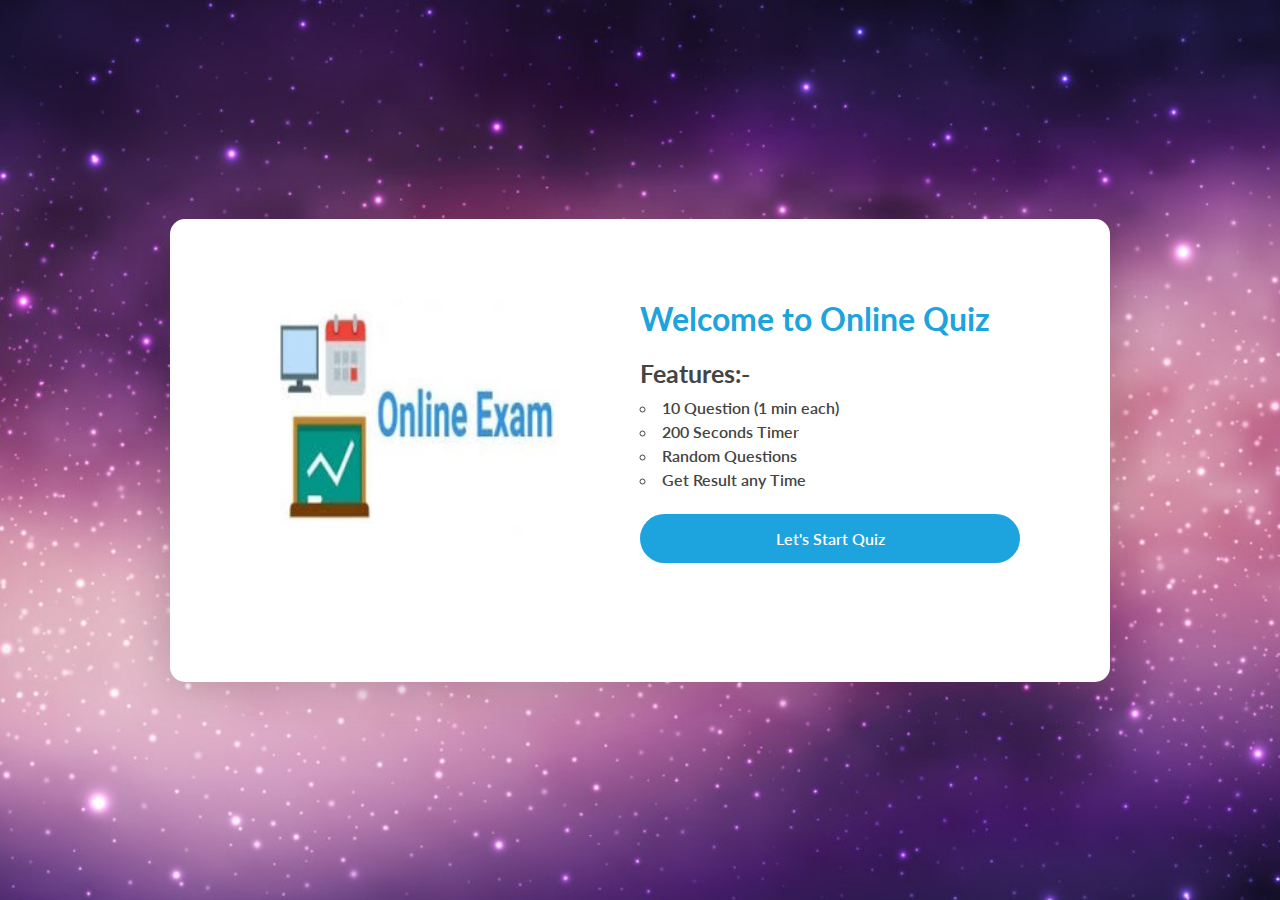
<file: online quiz wps assg-2/index.html>
<!DOCTYPE html>
<html>
    <head>
        <meta charset="UTF-8"/>
        <meta name="viewport" content="width=device-width, initial-scale=1.0"/>
        <title>Online Quiz</title>
        <link rel="stylesheet" href="css/style.css"/>

    </head>
    <body>

        <div class="container">
            <div class="leftSide">
                <img src="img/logo.jpg" alt="online exam Logo"/>
            </div>
            <div class="rightSide">
                <h1>Welcome to Online Quiz</h1>
                <h2>Features:-</h2>
                <ul>
                    <li>10 Question (1 min each)</li>
                    <li>200 Seconds Timer</li>
                    <li>Random Questions</li>
                    <li>Get Result any Time</li>
                </ul>
                <a href="questions.html">Let's Start Quiz</a>
            </div>
        </div>
    </body>
    <script src="js/jquery-3.5.1.min.js"></script>
    <script src="js/quiz.js"></script>
    <script src="js/script.js"></script>
</html>
</file>
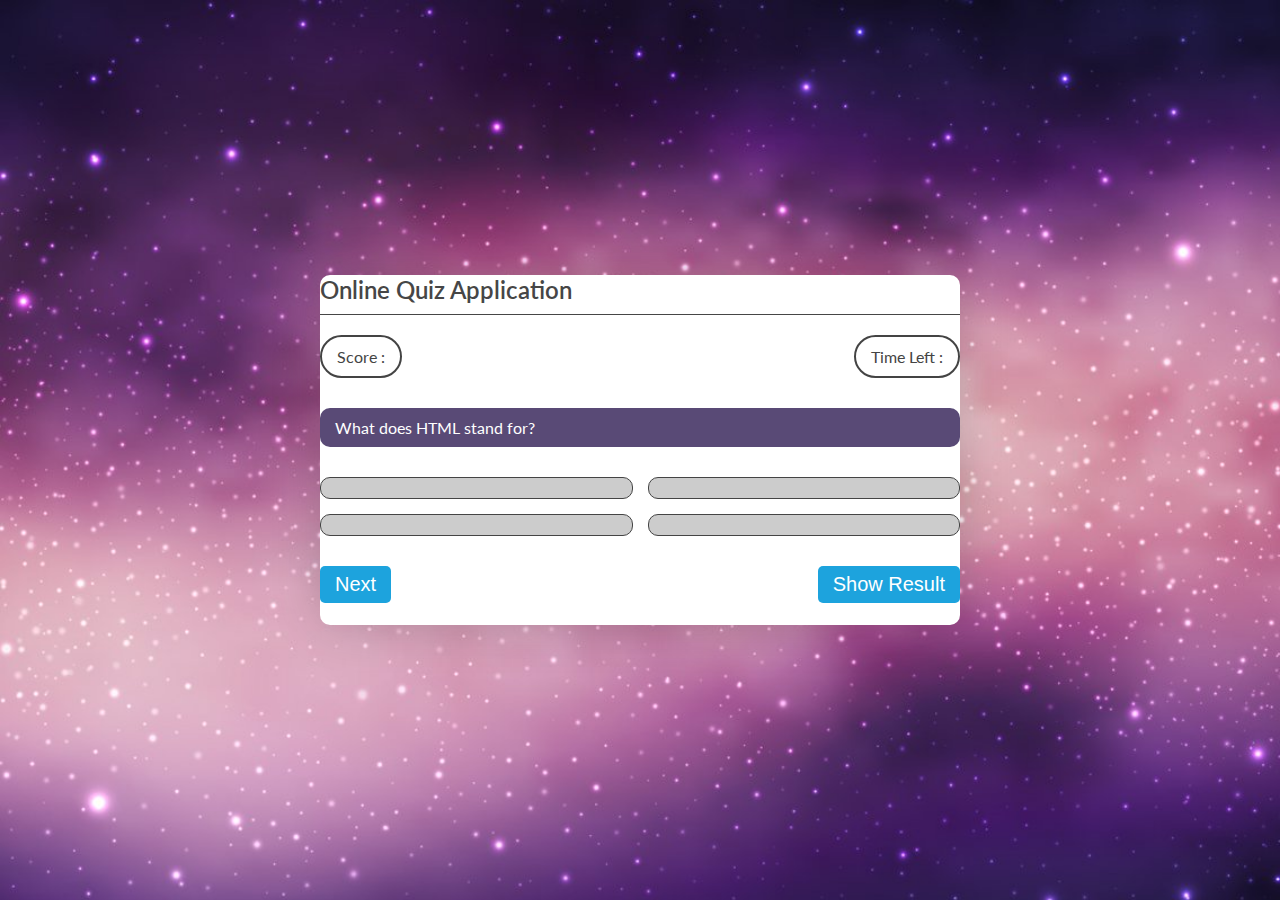
<file: online quiz wps assg-2/questions.html>
<!DOCTYPE html>
<html>
    <head>
        <meta charset="UTF-8"/>
        <meta name="viewport" content="width=device-width, initial-scale=1.0"/>
        <title>Online Quiz</title>
        <link rel="stylesheet" href="css/style.css"/>

    </head>
    <body>  
        <div class="box" id="questionScreen" >
            <div class="title">
                Online Quiz Application
            </div>
            <div class="header">
                <div class="scoreBox">Score : <span></span></div>
                <div class="timerBox">Time Left : <span></span></div>
            </div>


            <div class="questionBox">
                What does HTML stand for?
            </div>
            <div class="optionBox">
                <span onclick="checkAnswer(this)" data-opt="1"></span>
                <span onclick="checkAnswer(this)" data-opt="2"></span>
                <span onclick="checkAnswer(this)" data-opt="3"></span>
                <span onclick="checkAnswer(this)" data-opt="4"></span>
            </div>
            <div class="footer">
                <button onclick="showNext()">Next</button>
                <button onclick="showResult()">Show Result</button>
            </div>

        </div>
        

        <div class="box" id="resultScreen" style="display: none;">
            <div class="title">
                Online Quiz Result
            </div>
            <div class="resultBox">
                <label>Questions:</label>
                <span id="totalQuestion">10</span>
                <label>Attempt : </label>
                <span id="attemptQuestion">0</span>
                <label>Correct : </label>
                <span id="correctAnswers">0/span>
                <label>Wrong : </label>
                <span id="wrongAnswers">0</span>
            </div>
            <div class="footer">
                <a href="index.html">Start Again</a>
            </div>
        </div>
    
    
    
    </body>
    <script src="js/jquery-3.5.1.min.js"></script>
    <script src="js/quiz.js"></script>
    <script src="js/script.js"></script>
</html>
</file>
<file: online quiz wps assg-2/css/style.css>
@import url('https://fonts.googleapis.com/css2?family=Lato:wght@300;400;700&display=swap');

*{
    margin:0;
    padding:0;
    box-sizing:border-box;
}
body{
    font-family:"Lato", sans-serif;
    background-image: url("../img/bg.jpg");
    background-size: cover;
    display:flex;
    justify-content:center;
    align-items:center;
    min-height: 100vh;
}
.container{
    width:940px;
    background-color: #ffffff;
    box-shadow: 0 0 50px 0 rgba(0,0,0,0.2);
    min-height:350px;
    padding: 80px 90px;
    border-radius: 15px;
    display:flex;
}
.leftSide, 
.rightSide{
    width: 50%;

}
.leftSide img{
    height: 300px;
    width: 300px;
}
.rightSide h1{
    color: #1da3dd;
    font-size:32px;
}
.rightSide h2{
    color:#444;
    margin: 20px auto 10px;
    font-size:25px;
}
.rightSide ul{
    color:#444;
    font: size 18px;
    margin-top:5px;
    font-weight:600;
    list-style-type: circle;
    list-style-position:inside;
}
.rightSide ul li{
    margin-top:5px;
}
.rightSide a{
    background-color: #1da3dd;
    border-radius:100px;
    color:#fff;
    font-weight:600;
    width:100%;
    display:inline-block;
    text-align:center;
    padding:15px 0;
    margin-top: 25px;
    text-decoration: none;
    outline: none;
}
/* question page css start*/
.box{
    background-color:#fff;
    border-radius:10px;
    box-shadow: 0 0 50px 0 rgba(0,0,0,0.2);
    min-height:350px;
    width:640px;
}
.title{
    border-bottom: 1px solid #464646;
    color:#464646;
    padding-bottom: 10px;
    margin-bottom: 20px;
    font-weight:600;
    font-size: 24px;

}
.header{
    margin-bottom: 30px;
    display: flex;
    justify-content: space-between;
}
.scoreBox,
.timerBox{
    border-radius:100px;
    padding: 10px 15px;
    border: 2px solid #444;
    color: #444;
}
.questionBox{
    background-color: #594a76;
    color:#fff;
    border-radius: 10px;
    padding: 10px 15px;

}
.optionBox{
    display: grid;
    grid-template-columns: 1fr 1fr;
    margin: 30px 0;
    grid-gap: 15px;
}
.optionBox span{
    background-color:#ccc;
    border-radius: 10px;
    color: #444;
    border: 1px solid #444;
    padding: 10px 15px;
}
.footer{
    display:flex;
    justify-content: space-between;
    text-align:center;
}
.footer button{

    background-color:#1da3dd;
    border-radius:5px;
    padding:7px 15px;
    color:#fff;
    border:0;
    outline:none;
    font-size:20px;
}
.resultBox{
    margin-bottom:30px;
    display:grid;
    grid-template-columns: 1fr 1fr;
    grid-row-gap:15px;
    font-size:20px;

}
.resultBox *:nth-child(odd) {
    text-align:right;

}
.resultBox span{
    font-weight:600; 
}
.buttonBox{
    border-top:1px solid #444;
    text-align:center;

}
.buttonBox a{
    background-color:#1da3dd;
    border-radius:50px;
    border:0;
    text-align: center;
    text-decoration:none;
    color:#fff;
    outline:none;
    padding:7px 15px;
    margin-top:30px;
    display:inline-block;
}
.optionBox span.right{
    background-color:#00ab00;
    border-color:#00ab00;
    color:#fff;

}
.optionBox span.wrong{
    background-color:#ff3b0e;
    border-color:#ff3b0e;
    color:#fff;
}

@media screen and (max-width:768px){
    .leftSide{
        display:none;
    }
    .container,
    .box{
        width:425px;
    }
    .rightSide{
        width:100%;
    }
    .optionBox{
        grid-template-columns: 1fr;
        }
}
</file>
